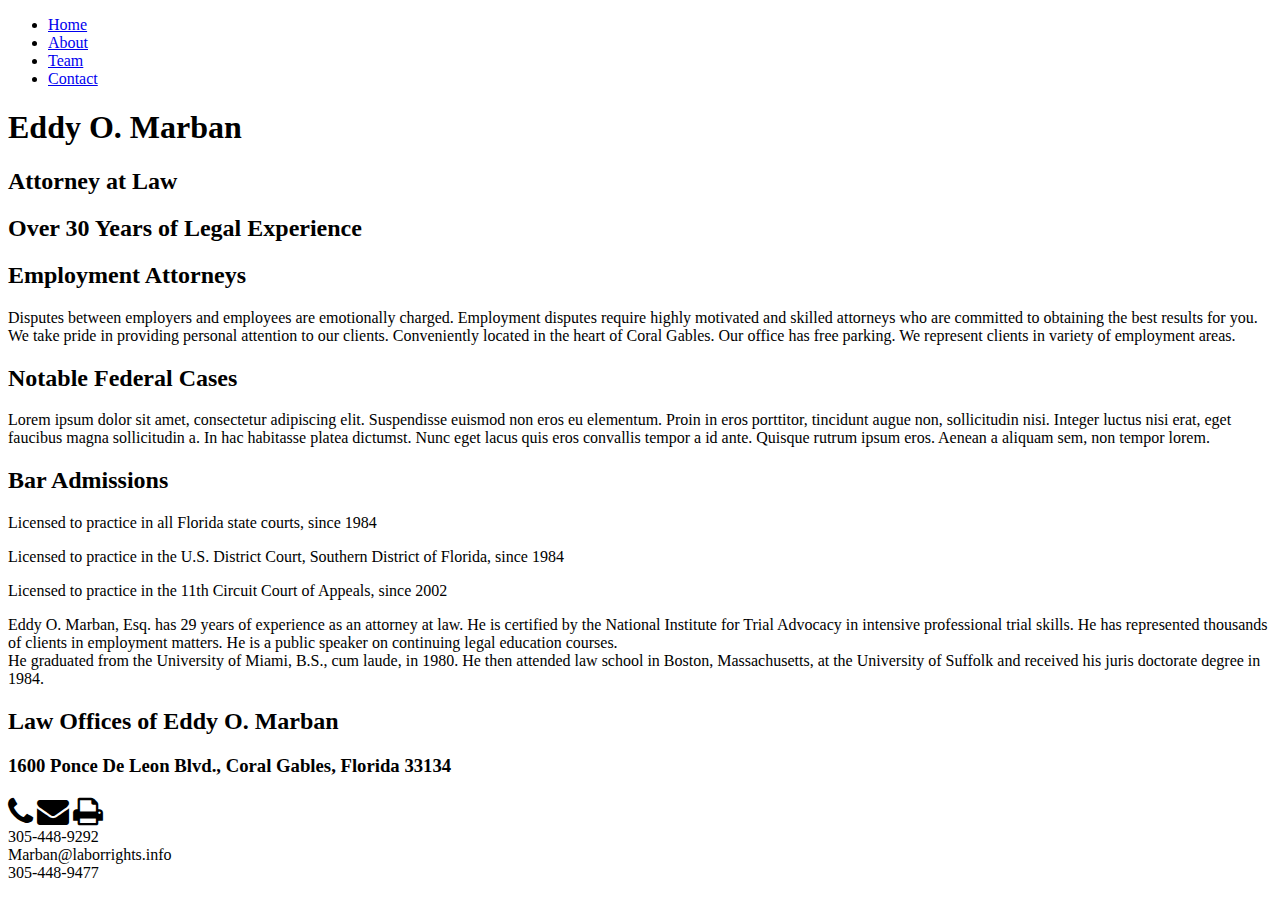
<file: index.html>
<!-- Home Page -->
<!DOCTYPE html>
<html>
  <head>
    <meta charset=“UTF-8">
    <link href="css/font-awesome.min.css" rel="stylesheet">
    <link href='https://fonts.googleapis.com/css?family=Lato' rel='stylesheet' type='text/css'>
    <link href="index-stylesheet.css" rel="stylesheet" type=“text/css">
    <meta charset="UTF-8">
    <title>Home</title>
  </head>
  <body>
    <div id="navigation-bar">
      <ul>
        <li><a href="index.html">Home</a></li>
        <li><a href="about.html">About</a></li>
        <li><a href="team.html">Team</a></li>
        <li><a href="contact.html">Contact</a></li>
      </ul>
    </div>
    <div id="main-banner">
      <div id="banner">
        <h1 id="main-title" class="fade-in" fade-delay="600">Eddy O. Marban</h1>
        <h2 id="main-subtitle" class="fade-in" fade-delay="1000">Attorney at Law</h2>
      </div>
      <div id="bottom-banner">
        <h2 class="fade-in" fade-delay="1600">Over 30 Years of Legal Experience</h2>
      </div>
    </div>
    
    <div id="content-1" class="main-content">
      <div class="content">
        <h2 class="nothing" popup="362">Employment Attorneys</h2>
        <p class="nothing" popup="390">Disputes between employers and employees are emotionally charged. Employment disputes require 
          highly motivated and skilled attorneys who are committed to obtaining the best results for you. 
          We take pride in providing personal attention to our clients. Conveniently located in the heart 
          of Coral Gables. Our office has free parking. We represent clients in variety of employment areas. </p>
      </div>
        <div class="content">
          <h2 class="nothing" popup="470">Notable Federal Cases</h2>
          <p class="nothing" popup="505">Lorem ipsum dolor sit amet, consectetur adipiscing elit. Suspendisse euismod non eros eu 
            elementum. Proin in eros porttitor, tincidunt augue non, sollicitudin nisi. Integer luctus 
            nisi erat, eget faucibus magna sollicitudin a. In hac habitasse platea dictumst. Nunc eget 
            lacus quis eros convallis tempor a id ante. Quisque rutrum ipsum eros. Aenean a aliquam sem, 
            non tempor lorem.</p>
        </div>
      </div>
      
<div id="content-2">
  <div id="content-2-background">
    <div class="content">
      <h2 class="nothing" popup="700">Bar Admissions</h2>
      <p class="nothing" popup="760">Licensed to practice in all Florida state courts, since 1984</p>
      <p class="nothing" popup="760">Licensed to practice in the U.S. District Court, Southern District of Florida, since 1984</p>
      <p class="nothing" popup="760">Licensed to practice in the 11th Circuit Court of Appeals, since 2002</p>
      <p class="nothing" popup="760">Eddy O. Marban, Esq. has 29 years of experience as an attorney at law. He is certified by the National 
      Institute for Trial Advocacy  in intensive professional trial skills. He has represented thousands of 
      clients in employment matters. He is a public speaker on continuing legal education courses. <br>
      He graduated from the University of Miami, B.S., cum laude, in 1980. He then attended law school in Boston, 
      Massachusetts, at the University of Suffolk and received his juris doctorate degree in 1984.</p>
      </div>
  </div>
</div>

<div id="footer">
  <h2>Law Offices of Eddy O. Marban</h2>
  <h3>1600 Ponce De Leon Blvd., Coral Gables, Florida 33134</h3>
    <i class="fa fa-phone fa-2x"></i>
    <i class="fa fa-envelope fa-2x"></i>
    <i class="fa fa-print fa-2x"></i>
    <div class="tiny-pic">305-448-9292</div>
    <div class="tiny-pic">Marban@laborrights.info</div>
    <div class="tiny-pic">305-448-9477</div>
</div>
<!-- links -->
  <script src="https://ajax.googleapis.com/ajax/libs/jquery/2.2.2/jquery.min.js"></script>

  <script>
    window.onload = function() {
      $(".fade-in").each(function(i, e) {
        console.log(e);
        setTimeout(function() {
          $(e).css("opacity", 1);
        }, Number($(e).attr("fade-delay")));
      });
    }
     $(document).ready(function(){
       $(document).on("scroll", function() {
         $(".nothing").each(function(i, e){
           var popup = Number($(e).attr("popup"));
           if (popup < $(window).scrollTop()) {
             $(e).css("opacity", 1);
           }
         });
       });
   });
  
  </script>
  </body>
</html>
</file>
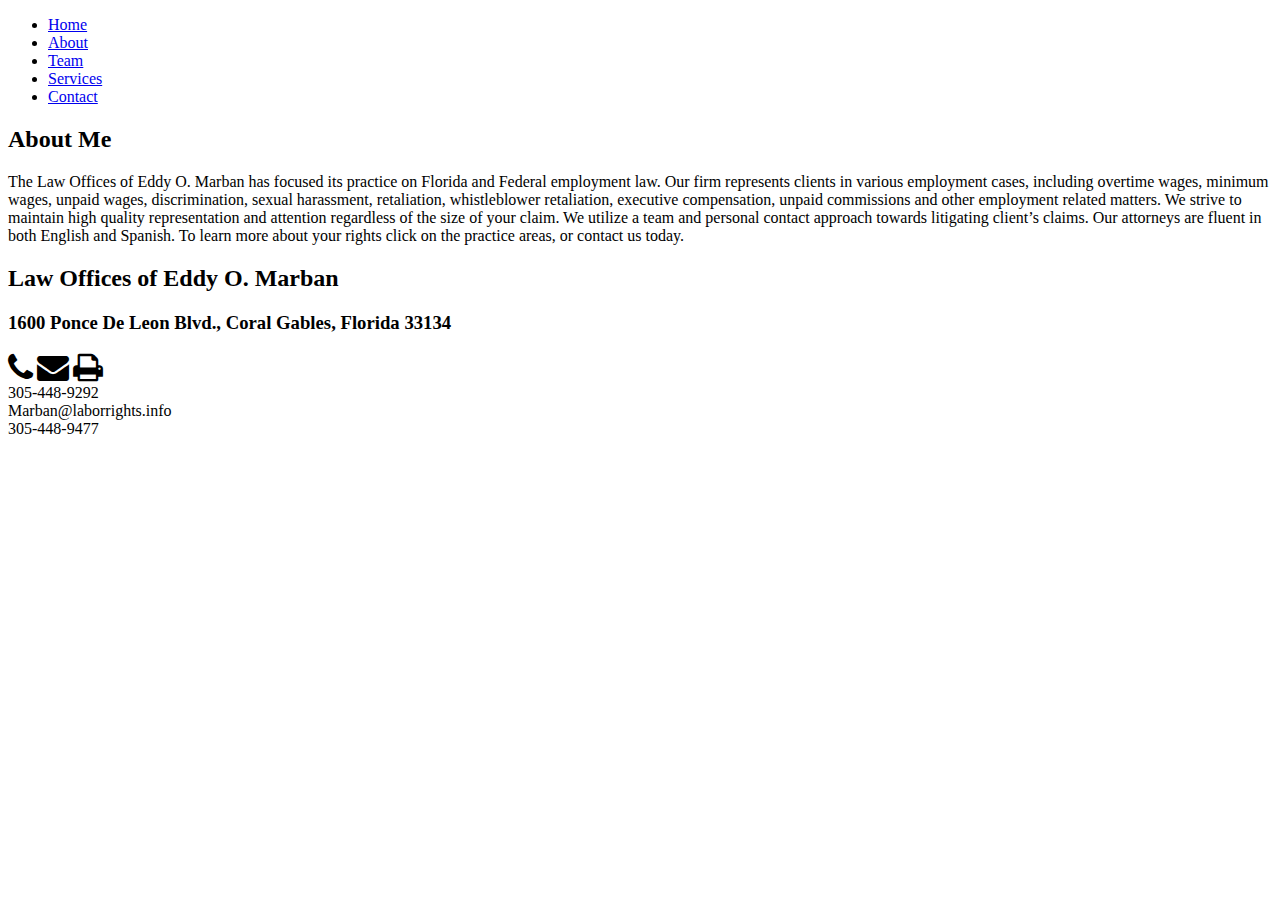
<file: about.html>
<!-- About Page -->
<!DOCTYPE html>
<html>
  <head>
    <meta charset=“UTF-8">
    <link href="css/font-awesome.min.css" rel="stylesheet">
    <link href='https://fonts.googleapis.com/css?family=Lato' rel='stylesheet' type='text/css'>
    <link href="index_stylesheet.css" rel="stylesheet" type=“text/css">
    <meta charset="UTF-8">
    <title>Home</title>
  </head>
  <body>
    <div id="navigation-bar">
      <ul>
        <li><a href="index.html">Home</a></li>
        <li><a href="about.html">About</a></li>
        <li><a href="team.html">Team</a></li>
        <li><a href="services.html">Services</a></li>
        <li><a href="contact.html">Contact</a></li>
      </ul>
    </div>
    
    <div id="aboutme" class="about main-content">
      <h2 class="fade-in" fade-delay="400">About Me</h2>
      <p class="content fade-in" fade-delay="700">The Law Offices of Eddy O. Marban has focused its practice on Florida and Federal 
        employment law. Our firm represents clients in various employment cases, including overtime wages, 
        minimum wages, unpaid wages, discrimination, sexual harassment, retaliation, whistleblower retaliation, 
        executive compensation, unpaid commissions and other employment related matters. We strive to maintain 
        high quality representation and attention regardless of the size of your claim. We utilize a team and 
        personal contact approach towards litigating client’s claims. Our attorneys are fluent in both English 
        and Spanish. To learn more about your rights click on the practice areas, or contact us today.</p>
    </div>

<div id="footer">
  <h2>Law Offices of Eddy O. Marban</h2>
  <h3>1600 Ponce De Leon Blvd., Coral Gables, Florida 33134</h3>
    <i class="fa fa-phone fa-2x"></i>
    <i class="fa fa-envelope fa-2x"></i>
    <i class="fa fa-print fa-2x"></i>
    <div class="tiny-pic">305-448-9292</div>
    <div class="tiny-pic">Marban@laborrights.info</div>
    <div class="tiny-pic">305-448-9477</div>
</div>
<!-- link -->
  <script src="https://ajax.googleapis.com/ajax/libs/jquery/2.2.2/jquery.min.js"></script>
  
  <script>
    window.onload = function() {
      $(".fade-in").each(function(i, e) {
        console.log(e);
        setTimeout(function() {
          $(e).css("opacity", 1);
        }, Number($(e).attr("fade-delay")));
      });
    }
    $(document).ready(function(){
    });
  </script>
  </body>
</html>
</file>
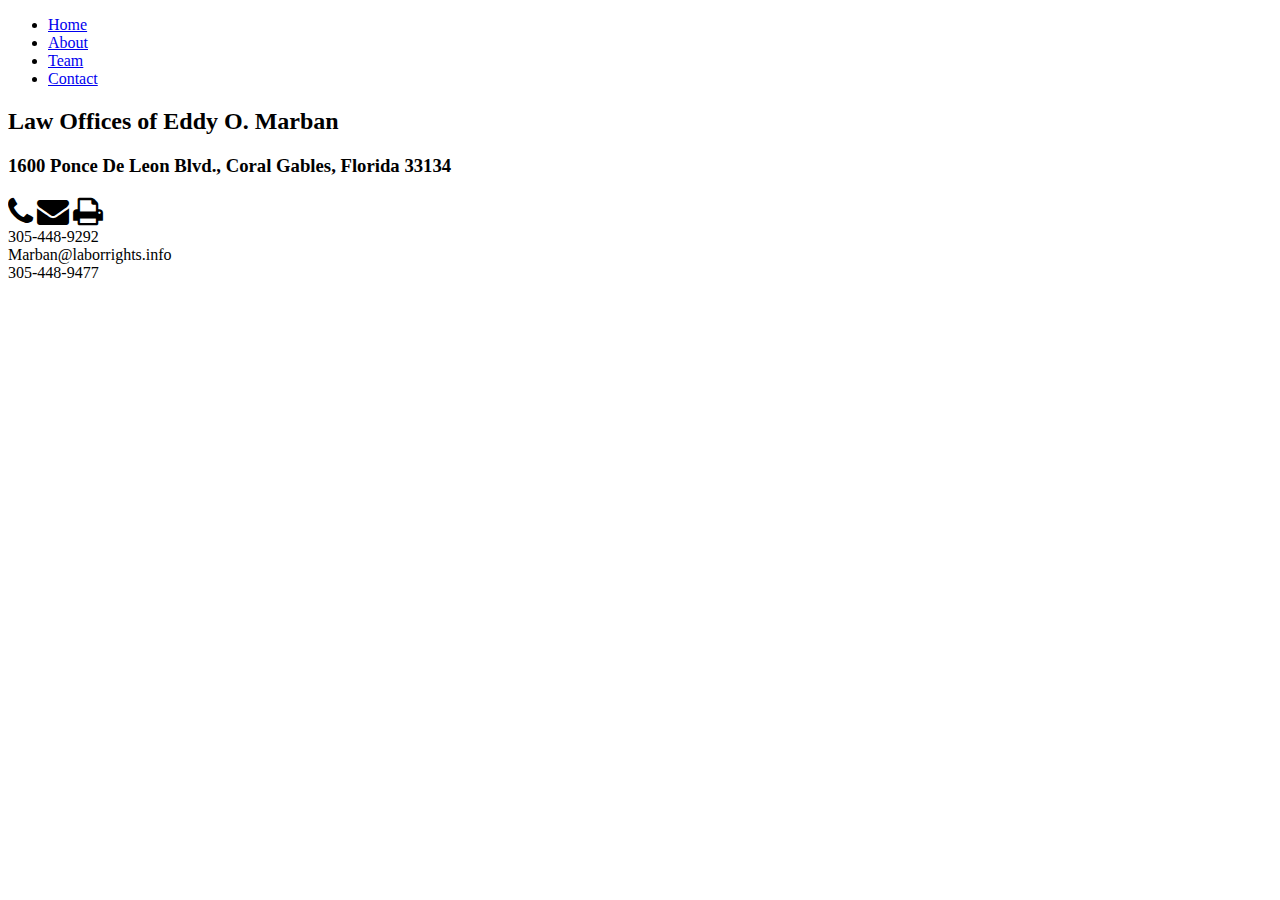
<file: contact.html>
<!-- Contact Page -->
<!DOCTYPE html>
<html>
  <head>
    <meta charset=“UTF-8">
    <link href="css/font-awesome.min.css" rel="stylesheet">
    <link href='https://fonts.googleapis.com/css?family=Lato' rel='stylesheet' type='text/css'>
    <link href="index-stylesheet.css" rel="stylesheet" type=“text/css">
    <meta charset="UTF-8">
    <title>Home</title>
  </head>
  <body>
    <div id="navigation-bar">
      <ul>
        <li><a href="index.html">Home</a></li>
        <li><a href="about.html">About</a></li>
        <li><a href="team.html">Team</a></li>
        <li><a href="contact.html">Contact</a></li>
      </ul>
    </div>
    
    <div>
    </div>

<div id="footer">
  <h2>Law Offices of Eddy O. Marban</h2>
  <h3>1600 Ponce De Leon Blvd., Coral Gables, Florida 33134</h3>
    <i class="fa fa-phone fa-2x"></i>
    <i class="fa fa-envelope fa-2x"></i>
    <i class="fa fa-print fa-2x"></i>
    <div class="tiny-pic">305-448-9292</div>
    <div class="tiny-pic">Marban@laborrights.info</div>
    <div class="tiny-pic">305-448-9477</div>
</div>
<!-- link -->
  <script src="https://ajax.googleapis.com/ajax/libs/jquery/2.2.2/jquery.min.js"></script>
  
  <script>
    window.onload = function() {
      $(".fade-in").each(function(i, e) {
        console.log(e);
        setTimeout(function() {
          $(e).css("opacity", 1);
        }, Number($(e).attr("fade-delay")));
      });
    }
     $(document).ready(function(){
       $(document).on("scroll", function() {
         $(".nothing").each(function(i, e){
           var popup = Number($(e).attr("popup"));
           if (popup < $(window).scrollTop()) {
             $(e).css("opacity", 1);
           }
         });
       });
   });
  </script>
  </body>
</html>
</file>
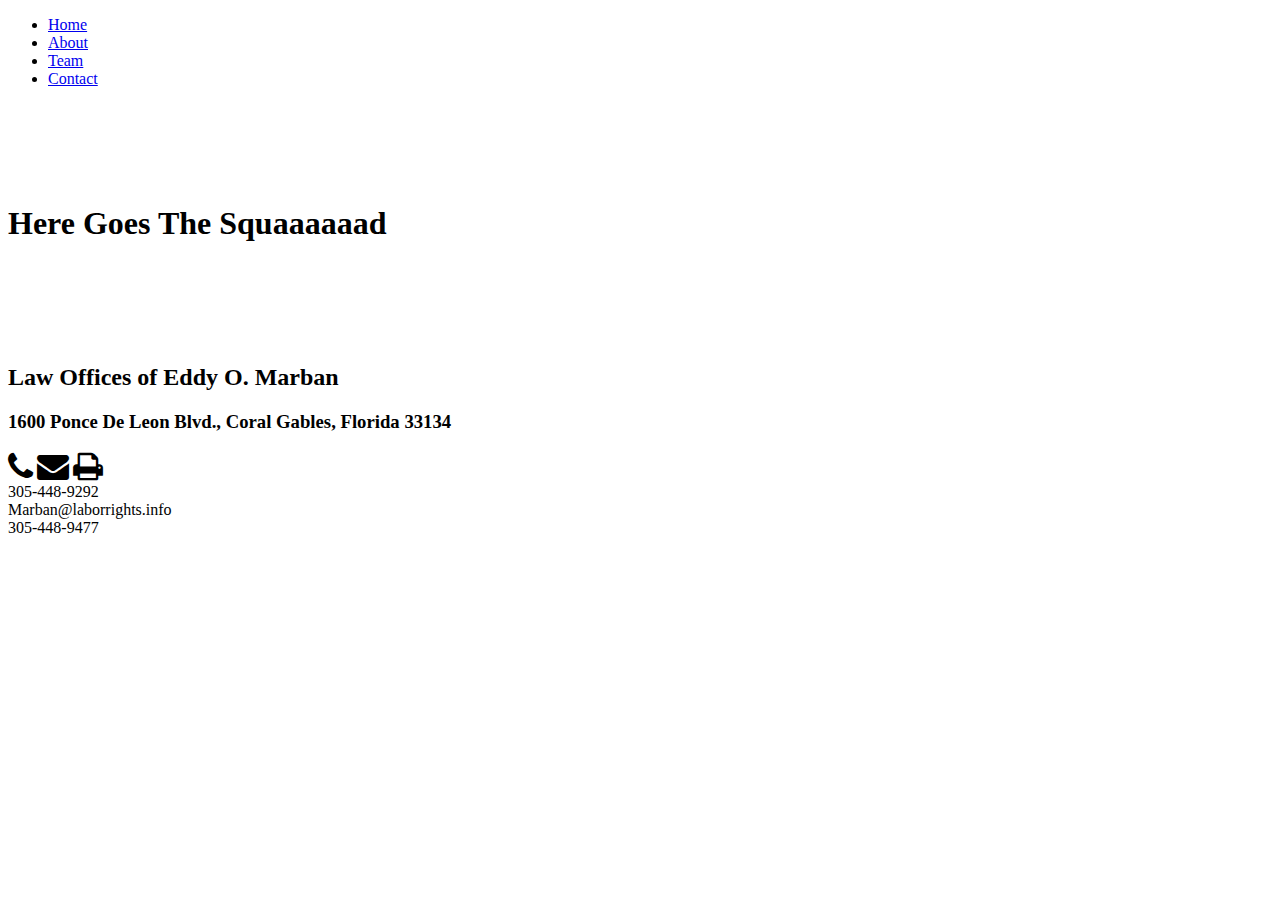
<file: team.html>
<!-- Team Page -->
<!DOCTYPE html>
<html>
  <head>
    <meta charset=“UTF-8">
    <link href="css/font-awesome.min.css" rel="stylesheet">
    <link href='https://fonts.googleapis.com/css?family=Lato' rel='stylesheet' type='text/css'>
    <link href="index-stylesheet.css" rel="stylesheet" type=“text/css">
    <meta charset="UTF-8">
    <title>Home</title>
  </head>
  <body>
    <div id="navigation-bar">
      <ul>
        <li><a href="index.html">Home</a></li>
        <li><a href="about.html">About</a></li>
        <li><a href="team.html">Team</a></li>
        <li><a href="contact.html">Contact</a></li>
      </ul>
    </div>
    
    <div style="padding-top: 5rem; padding-bottom: 5rem;"><h1>Here Goes The Squaaaaaad</h1></div>

<div id="footer">
  <h2>Law Offices of Eddy O. Marban</h2>
  <h3>1600 Ponce De Leon Blvd., Coral Gables, Florida 33134</h3>
    <i class="fa fa-phone fa-2x"></i>
    <i class="fa fa-envelope fa-2x"></i>
    <i class="fa fa-print fa-2x"></i>
    <div class="tiny-pic">305-448-9292</div>
    <div class="tiny-pic">Marban@laborrights.info</div>
    <div class="tiny-pic">305-448-9477</div>
</div>
<!-- link -->
  <script src="https://ajax.googleapis.com/ajax/libs/jquery/2.2.2/jquery.min.js"></script>
  
  <script>
    window.onload = function() {
      $(".fade-in").each(function(i, e) {
        console.log(e);
        setTimeout(function() {
          $(e).css("opacity", 1);
        }, Number($(e).attr("fade-delay")));
      });
    }
    $(document).ready(function(){
    });
  </script>
  </body>
</html>
</file>
<file: index-stylesheet.css>
@charset "UTF-8";
@import url(https://fonts.googleapis.com/css?family=Pacifico);
@import url(https://fonts.googleapis.com/css?family=Poiret+One);

html, body, div, span, applet, object, iframe,
h1, h2, h3, h4, h5, h6, p, blockquote, pre,
a, abbr, acronym, address, big, cite, code,
del, dfn, em, img, ins, kbd, q, s, samp,
small, strike, strong, sub, sup, tt, var,
b, u, i, center,
dl, dt, dd, ol, ul, li,
fieldset, form, label, legend,
table, caption, tbody, tfoot, thead, tr, th, td,
article, aside, canvas, details, embed, 
figure, figcaption, footer, header, hgroup, 
menu, nav, output, ruby, section, summary,
time, mark, audio, video {
	margin: 0;
	padding: 0;
	border: 0;
	font-size: 100%;
	font: inherit;
	vertical-align: baseline;
	width: 100%;
	text-decoration: none;
}

body {
	background-image: url("properties/pictures/subtle-background2.png");
	height: 100%;
	width: 100%;
	background-size: 25%;
	background-attachment: fixed;
}

h2, h1 {
	text-align: center;
	font-family: 'Poiret One', cursive;
	font-size: 2rem;
	color: white;
	padding-top: 1rem;
}

h1 {
	font-size: 2.2rem;
}

p {
	margin-bottom: 1.2rem;
	font-family: 'Lato', sans-serif;
	letter-spacing: 1px;
	font-size: 1em;
}

a:active {
	color: lightblue;
}

a:visited {
	color: lightblue;
}

a:link {
	color: lightblue;
}

.main-content {
	padding-top: 3rem;
	color: white;
	width: 80%;
	margin-left: 10%;
	background-color: rgba(155, 155, 155, 0.5);
	margin-bottom: 4.9rem;
	padding-bottom: 3rem;
}

#main-content .content h2 {
	margin-bottom: 2rem;
}

.fade-in {
	opacity: 0;
	transition: all 1s;
}

.nothing {
	opacity: 0;
	transition: all 1s;
}

.content {
	text-align: center;
	width: 80%;
	margin-left: 10%;
}

#navigation-bar {
	background-image: url("properties/pictures/subtle-background.png");
	z-index: 10;
	color: lightblue;
	position: fixed;
	background-color: black;
	background-size: 10%;
	font-size: 2.5rem;
	height: 3.6rem;
}

#navigation-bar li {
	font-family: 'Poiret One', cursive;
	position: relative;
	top: 0.3rem;
	display: inline;
}

#navigation-bar li a {
	margin-right: -0.6rem;
	padding-top: 1rem;
	padding-bottom: 0.45rem;
	padding-left: 1rem;
	padding-right: 1rem;
}

#main-banner {
	background-size: 100% 100%;
	background-image: url("properties/pictures/miami-4k-picture.png");
}

#main-title {
	text-shadow: 2px 0px 2px rgba(255, 255, 255, 1);
	font-family: cursive;
	color: black;
	font-size: 5rem;
}

#main-subtitle {
	text-shadow: 2px 0px 2px rgba(255, 255, 255, 1);
	font-family: cursive;
	letter-spacing: 0.3rem;
	color: black;
	font-size: 2.2rem;
}

#banner {
	font-family: cursive;
	text-align: center;
	width: 100%;
	color: black;
	font-size: 5rem;
	position: relative;
	top: 5rem;
}

#bottom-banner {
	margin-bottom: 5rem;
	margin-top: 20.5rem;
	width: 100%;
	text-align: center;
	background-color:rgba(96,96,96, 0.6);
}

#bottom-banner h2 {
	position: relative;
	bottom: 1rem;
	font-family: cursive;
	text-shadow: 2px 0px 2px rgba(255, 255, 255, 1);
	color: black;
	font-size: 3rem;
}

#content-2 {
	color: white;
	text-align: center;
	font-size: 1rem;
	width: 100%;
	background-image: url("properties/pictures/miami-4k-picture2.png");
	background-size: 100% 100%;
	padding-bottom: 12.2%;
}

#content-2 .content {
	padding-left: 10%;
	width: 60%;
}

#content-2 h2 {
	margin-bottom: 1rem;
}

#content-2-background {
	background-color: rgba(96, 96, 96, 0.5);
}

#footer {
	font-family: 'Lato', sans-serif;
	color: white;
	text-align: center;
	padding-bottom: 1rem;
}

#footer img {
	position: relative;
	width: 1.6rem;
	height: 1.6rem;
	top: 0.4rem;
	right: 0.1rem;
}

#footer h3 {
	margin-bottom: 2rem;
}

#footer h2 {
	margin-bottom: 1rem;
}

#footer i {
	height: 2rem;
	margin-bottom: 0.5rem;
}

.tiny-pic, i {
	width: 31%;
	box-sizing: border-box;
	display: inline-block;
}

#aboutme {
	position: relative;
	top: 5rem;
}

.about h2 {
	margin-bottom: 1rem;
}

@media screen and (max-width: 568px) {
	#navigation-bar {
		font-size: 1.25rem;
	}
}

#navigation-bar li a:hover {
	transition: background-color 0.8s, color 0.8s;
	-webkit-transition: background-color 0.8s, color 0.8s;
	color: black;
	background-color: silver;
}
</file>
<file: index_stylesheet.css>
@charset "UTF-8";
@import url(https://fonts.googleapis.com/css?family=Pacifico);
@import url(https://fonts.googleapis.com/css?family=Poiret+One);

html, body, div, span, applet, object, iframe,
h1, h2, h3, h4, h5, h6, p, blockquote, pre,
a, abbr, acronym, address, big, cite, code,
del, dfn, em, img, ins, kbd, q, s, samp,
small, strike, strong, sub, sup, tt, var,
b, u, i, center,
dl, dt, dd, ol, ul, li,
fieldset, form, label, legend,
table, caption, tbody, tfoot, thead, tr, th, td,
article, aside, canvas, details, embed, 
figure, figcaption, footer, header, hgroup, 
menu, nav, output, ruby, section, summary,
time, mark, audio, video {
	margin: 0;
	padding: 0;
	border: 0;
	font-size: 100%;
	font: inherit;
	vertical-align: baseline;
	width: 100%;
	text-decoration: none;
}

body {
	background-image: url("properties/pictures/subtle-background2.png");
	height: 100%;
	width: 100%;
	background-size: 25%;
	background-attachment: fixed;
}

h2, h1 {
	text-align: center;
	font-family: 'Poiret One', cursive;
	font-size: 2rem;
	color: white;
	padding-top: 1rem;
}

h1 {
	font-size: 2.2rem;
}

p {
	margin-bottom: 1.2rem;
	font-family: 'Lato', sans-serif;
	letter-spacing: 1px;
	font-size: 1em;
}

a:active {
	color: lightblue;
}

a:visited {
	color: lightblue;
}

a:link {
	color: lightblue;
}

.main-content {
	padding-top: 3rem;
	color: white;
	width: 80%;
	margin-left: 10%;
	background-color: rgba(155, 155, 155, 0.5);
	margin-bottom: 4.9rem;
	padding-bottom: 3rem;
}

#main-content .content h2 {
	margin-bottom: 2rem;
}

.fade-in {
	opacity: 0;
	transition: all 1s;
}

.nothing {
	opacity: 0;
	transition: all 1s;
}

.content {
	text-align: center;
	width: 80%;
	margin-left: 10%;
}

#navigation-bar {
	background-image: url("properties/pictures/subtle-background.png");
	z-index: 10;
	color: lightblue;
	position: fixed;
	background-color: black;
	background-size: 10%;
	font-size: 2.5rem;
	height: 3.6rem;
}

#navigation-bar ul {
	margin-left: 1rem;
}

#navigation-bar li {
	font-family: 'Poiret One', cursive;
	position: relative;
	top: 0.1rem;
	padding-right: 0.5rem;
	display: inline;
}

#main-banner {
	background-size: 100% 100%;
	background-image: url("properties/pictures/miami-4k-picture.png");
}

#main-title {
	text-shadow: 2px 0px 2px rgba(255, 255, 255, 1);
	font-family: cursive;
	color: black;
	font-size: 5rem;
}

#main-subtitle {
	text-shadow: 2px 0px 2px rgba(255, 255, 255, 1);
	font-family: cursive;
	letter-spacing: 0.3rem;
	color: black;
	font-size: 2.2rem;
}

#banner {
	font-family: cursive;
	text-align: center;
	width: 100%;
	color: black;
	font-size: 5rem;
	position: relative;
	top: 5rem;
}

#bottom-banner {
	margin-bottom: 5rem;
	margin-top: 20.5rem;
	width: 100%;
	text-align: center;
	background-color:rgba(96,96,96, 0.6);
}

#bottom-banner h2 {
	position: relative;
	bottom: 1rem;
	font-family: cursive;
	text-shadow: 2px 0px 2px rgba(255, 255, 255, 1);
	color: black;
	font-size: 3rem;
}

#content-2 {
	color: white;
	text-align: center;
	font-size: 1rem;
	width: 100%;
	background-image: url("properties/pictures/miami-4k-picture2.png");
	background-size: 100% 100%;
	padding-bottom: 12.2%;
}

#content-2 .content {
	padding-left: 10%;
	width: 60%;
}

#content-2 h2 {
	margin-bottom: 1rem;
}

#content-2-background {
	background-color: rgba(96, 96, 96, 0.5);
}

#footer {
	font-family: 'Lato', sans-serif;
	color: white;
	text-align: center;
	padding-bottom: 1rem;
}

#footer img {
	position: relative;
	width: 1.6rem;
	height: 1.6rem;
	top: 0.4rem;
	right: 0.1rem;
}

#footer h3 {
	margin-bottom: 2rem;
}

#footer h2 {
	margin-bottom: 1rem;
}

#footer i {
	height: 2rem;
	margin-bottom: 0.5rem;
}

.tiny-pic, i {
	width: 31%;
	box-sizing: border-box;
	display: inline-block;
}

.about .main-content .content p{
	padding-bottom: 1rem;
}

#aboutme {
	position: relative;
	top: 5rem;
}

.about h2 {
	margin-bottom: 1rem;
}

@media screen and (max-width: 568px) {
	#navigation-bar {
		font-size: 1.25rem;
	}
}
</file>
